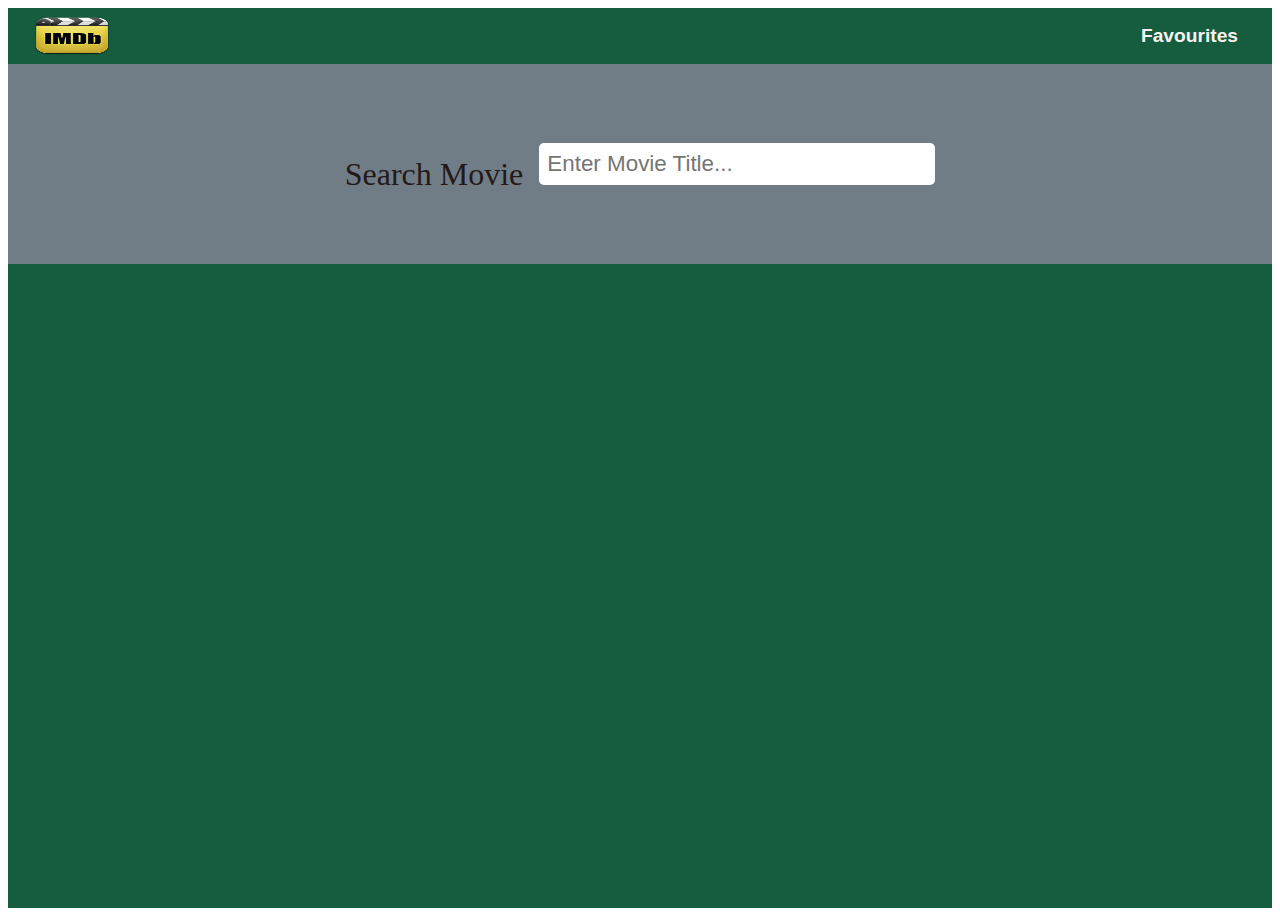
<file: index.html>
<!DOCTYPE html>
<html lang="en">
<head>
    <meta charset="UTF-8">
    <meta http-equiv="X-UA-Compatible" content="IE=edge">
    <meta name="viewport" content="width=device-width, initial-scale=1.0">
    <meta http-equiv="Content-Security-Policy" content="upgrade-insecure-requests">
    <title>IMDB Clone</title>
    
    <link rel="shortcut icon" href="IMDBicon.jpg">
    <link rel="stylesheet" href="style.css">
</head>
<body>

    <!-- Outer-container for all the elements-->
    <div class="outer-container">

        <!-- nav container -->
        <div class="logo">
            <div class="container nav-bar">
                <a href="index.html" id="logo"><img src="IMDBicon.jpg" alt=""></a>
                <a href="fav/favPage.html" id="fav">Favourites</a>
            </div>
        </div>
        <!-- end of nav -->

        <!-- Search container -->
        <div class="search-container">
            <div class="search-element">
                
                <h1>Search Movie </h1>
                <input type="text"  placeholder="Enter Movie Title..." class="form-control" id="movie-search-box">

                <div class="search-list" id="search-list">
                    <!-- This is the suggestions box list, inside which all similar movies will be displayed acc. to user entered movie title -->
                </div>

            </div>
        </div>
        <!-- end of Search container -->

    </div>
    <!-- end of outer container -->

    <!-- Javascript file -->
    <script src="script.js"></script>
</body>
</html>
</file>
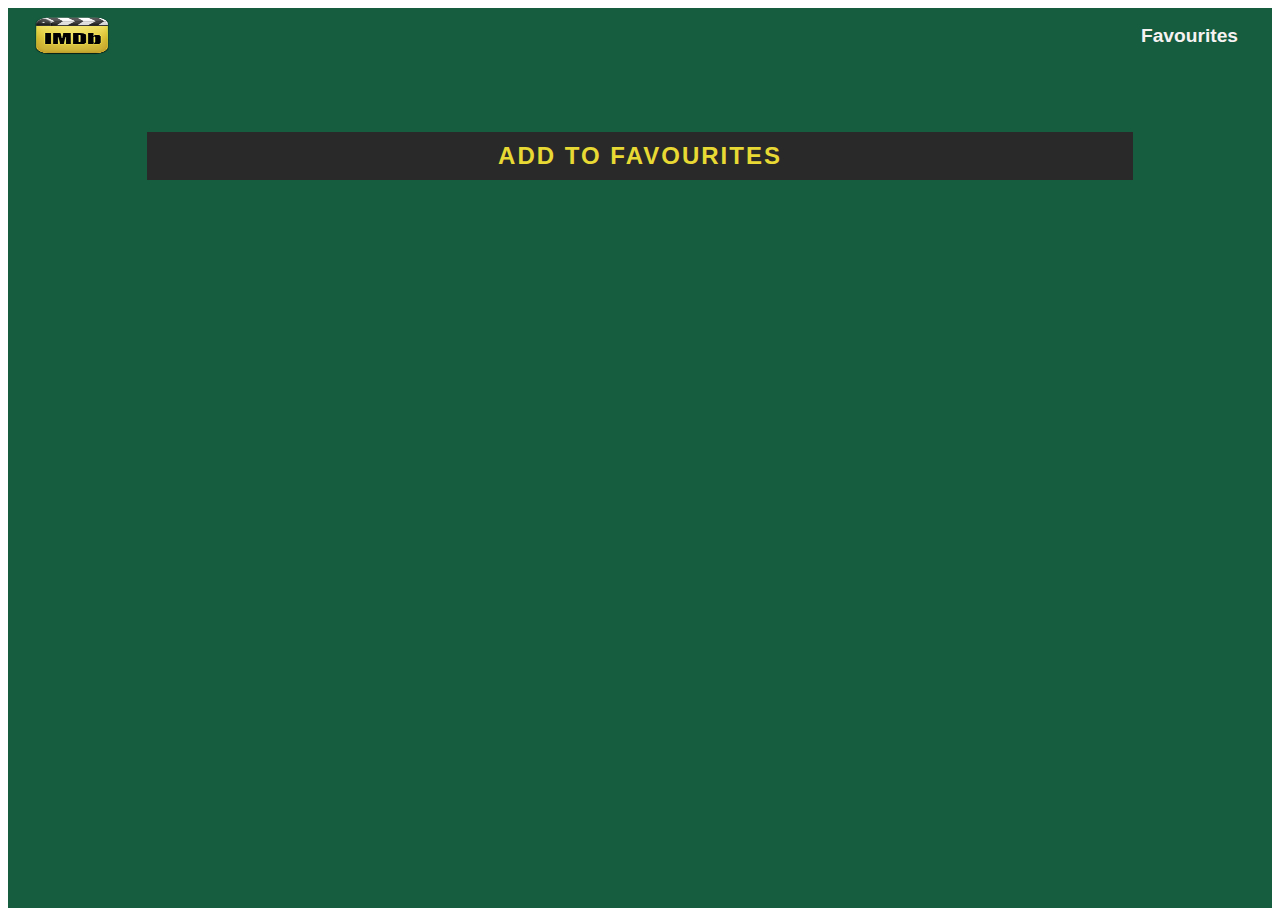
<file: moviePage/moviePage.html>
<!DOCTYPE html>
<html lang="en">
<head>
    <meta charset="UTF-8">
    <meta http-equiv="X-UA-Compatible" content="IE=edge">
    <meta name="viewport" content="width=device-width, initial-scale=1.0">
    <meta http-equiv="Content-Security-Policy" content="upgrade-insecure-requests">
    <title>IMDB Clone</title>
    <link rel="shortcut icon" href="../IMDBicon.jpg" type="image/x-icon">

    <!-- Custom CSS -->
    <link rel="stylesheet" href="../style.css">
</head>
<body>
    
    <!-- Outer Container -->
    <div class="outer-container">
        <!-- logo container -->
        <div class="logo">
            <div class="container nav-bar">
                <a href="../index.html" id="logo"><img src="../IMDBicon.jpg" alt=""></a>
                <a href="../fav/favPage.html" id="fav">Favourites</a>
            </div>
        </div>
        <!-- end of logo -->

        <!-- Result container -->
        <div class="container">
            <div class="result-container">
                <div class="result-grid" id="result-grid">

                   <!-- All data related to movie will be appended here -->
                
                </div>
                <button id="addToFav">Add to Favourites</button>
            </div>
        </div>
        <!-- End of result container -->

    </div>

    <!-- JS file -->
    <script src="moviePage.js"></script>
</body>
</html>
</file>
<file: style.css>
/* * {
    margin: 0px;
    padding: 0px;
    box-sizing: border-box;
    font-family: Cambria, Cochin, Georgia, Times, 'Times New Roman', serif;
  }
  
  /* Color scheme */
  :root {
    --md-dark-color: #707d86;
    --dark-color: #165c3f;
    --ligth-dark-color: #5a4848;
    --yellow-color: #e8d934;
  }
  
  a {
    text-decoration: none;
  }
  
  body {
    min-width: 308px;
  }
  img {
    width: 100%;
    display: block;
  }
  
  /* Outer-container */
  
  .outer-container {
    min-height: 100vh;
    background-color: var(--dark-color);
  }
  
  .outer-container .container {
    /* max-width: 1200px; */
    margin: 0 auto;
    padding: 0 1rem;
  }
  
  /* End of outer-container */
  
  /* logo */
  
  .logo {
    padding: 4px;
    border-bottom: 1px solid var(--light-dark-color);
  }
  
  .logo a {
    font-size: 2rem;
    color: rgb(246, 242, 242);
    font-weight: bold;
    padding: 2px;
  }
  
  .logo a img{
    width: 80px;
    height: 40px;
    padding: 2px;
  }
  
  #fav,
  #lastSearch {
    font-size: 1.2rem;
    font-family: sans-serif;
    margin-right: 10px;
    padding: 4px;
  }
  
  .nav-bar {
    display: flex;
    justify-content: center;
    align-items: center;
  }
  
  #logo {
    flex: 1;
  }
  /*End of logo*/
  
  /* Search container */
  
  .search-container {
    background-color: var(--md-dark-color);
    height: 200px;
    display: flex;
    align-items: center;
    justify-content: center;
    border-right: 150px solid var(--light-dark-color);
    border-left: 150px solid var(--light-dark-color); 
    border-bottom: 2px solid var(--light-dark-color);
     
  }
  
  .search-element {
    display: flex;
    align-items: center;
    justify-content: center;
    flex-direction: column;
    position: relative;
  }
  
  .search-element h1 {
    align-self: center;
    margin-right: 1rem;
    font-size: 2rem;
    color: #241919;
    font-weight: 500;
    margin-bottom: 1.5rem;
  }
  
  .search-element .form-control {
    padding: 0.5rem;
    font-size: 1.4rem;
    border: none;
    outline: none;
    border-radius: 5px;
    width: 380px;
    color: var(--light-dark-color);
  }
  
  .search-list {
    position: absolute;
    right: 0;
    top: 100%;
    max-height: 500px;
    overflow-y: scroll;
    z-index: 10;
  }
  
  .search-list .search-list-item {
    background-color: var(--light-dark-color);
    padding: 0.5rem;
    border-bottom: 1px solid var(--dark-color);
    width: calc(380px - 8px);
    color: #fff;
    cursor: pointer;
    transition: background-color 200ms ease;
  }
  
  .search-list .search-list-item:hover {
    background-color: #1f1f1f;
  }
  
  .search-list-item {
    display: flex;
    align-items: center;
  }
  
  .search-item-thumbnail img {
    width: 40px;
    margin-right: 1rem;
  }
  
  .search-item-info h3 {
    font-weight: 600;
    font-size: 1rem;
  }
  
  .search-item-info p {
    font-size: 0.8rem;
    margin-top: 0.5rem;
    font-weight: 600;
    opacity: 0.6;
  }
  
  /* thumbnail */
  .search-list::-webkit-scrollbar {
    width: 8px;
  }
  
  .search-list::-webkit-scrollbar-track {
    box-shadow: inset 0 0 6px rgba(0, 0, 0, 0.3);
  }
  
  .search-list::-webkit-scrollbar-thumb {
    background-color: var(--yellow-color);
    outline: none;
    border-radius: 10px;
  }
  
  /* js related class */
  .hide-search-list {
    display: none;
  }
  
  /* End of Search container */
  
  /* --------------------------------------------------------------- */
  
  
  
  
  /* Movie Page css*/
  
  .result-container {
    padding: 3rem 0;
  }
  
  /* poster image container */
  .movie-poster img {
    max-width: 270px;
    margin: 0 auto;
    border: 4px solid #fff;
  }
  
  /* Movie infromation Container */
  .movie-info {
    text-align: center;
    color: #fff;
    padding-top: 3rem;
  }
  
  .movie-title {
    font-size: 2rem;
    color: var(--yellow-color);
  }
  
  .movie-misc-info {
    list-style-type: none;
    display: flex;
    align-items: center;
    justify-content: center;
    padding: 1rem;
  }
  
  .movie-info .year {
    font-weight: 600;
  }
  
  .movie-info .rated {
    background-color: var(--yellow-color);
    color: black;
    padding: 0.4rem;
    margin: 0 0.4rem;
    border-radius: 3px;
    font-weight: 600;
  }
  
  .movie-info .released {
    font-size: 0.9rem;
    opacity: 0.9;
  }
  
  .movie-info .writer {
    padding: 0.5rem;
    margin: 1rem 0;
  }
  
  .movie-info .genre {
    background-color: var(--light-dark-color);
    display: inline-block;
    padding: 0.5rem;
    border-radius: 3px;
  }
  
  .movie-info .plot {
    max-width: 400px;
    margin: 1rem auto;
  }
  
  .movie-info .language {
    color: var(--yellow-color);
  }
  
  .movie-info .awards {
    font-weight: 300;
    font-size: 0.9rem;
    margin: 0.9rem 0;
  }
  
  .movie-info .awards i {
    color: var(--yellow-color);
    margin: 0 0.2rem;
  }
  
  /* Add to Favourites button */
  #addToFav {
    display: block;
    width: 80%;
    margin: auto;
    margin-top: 20px;
    font-size: 1.5rem;
    text-transform: uppercase;
    background-color: #292929;
    padding: 10px 20px;
    outline: none;
    border: none;
    font-weight: 600;
    letter-spacing: 2px;
    color: var(--yellow-color);
    cursor: pointer;
  }
  #addToFav:hover {
    background-color: grey;
  }
  /* End of Movie Page  */
  
  /* media queries */
  
  @media screen and (max-width: 450px) {
    .logo a {
      font-size: 1.4rem;
    }
    .search-element .form-control {
      width: 90%;
      margin: 0 auto;
      padding: 0.5rem 1rem;
    }
  
    .search-elementh h3 {
      font-size: 1.4rem;
    }
    .search-list {
      width: 90%;
      right: 50%;
      transform: translateX(50%);
    }
  
    .search-list .search-list-item {
      width: 100%;
    }
  
    .movie-misc-info {
      flex-direction: column;
    }
  
    .movie-misc-info:nth-child(2) {
      margin: 0.8rem 0;
    }
  
    #addToFav {
      font-size: 1rem;
    }
  }
  
  @media screen and (min-width: 800px) {
    .search-element {
      flex-direction: row;
    }
  
    .search-element h1 {
      margin-bottom: 0;
    }
  
    .result-grid {
      display: grid;
      grid-template-columns: repeat(2, 1fr);
    }
  
    .movie-info {
      text-align: left;
      padding-top: 0;
    }
  
    .movie-info .movie-misc-info {
      justify-content: flex-start;
      padding-left: 0;
    }
  
    .movie-info .plot {
      margin-left: 0;
    }
  
    .movie-info .writer {
      padding-left: 0;
      margin-left: 0;
    }
  }
  
 /* end of media queries*/
</file>
